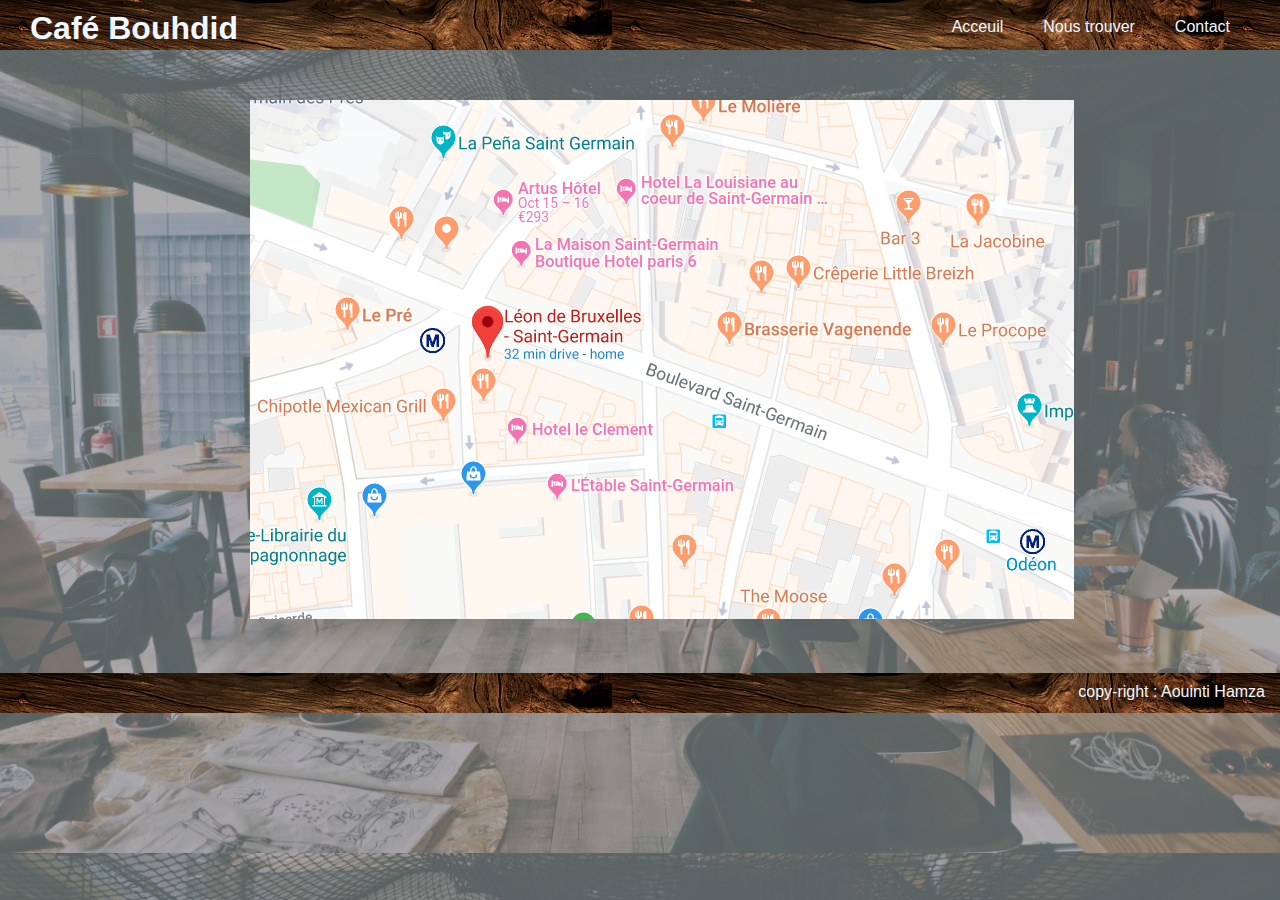
<file: where.html>
<!DOCTYPE html>
<html lang="en">
<head>
    <meta charset="UTF-8">
    <meta name="viewport" content="width=device-width, initial-scale=1.0">
    <title>where are we !</title>
    <link rel="stylesheet" href="style_where.css">
    
</head>
<body class="img">
    <header>
        <nav>
      <h1><a href="index.html">Café Bouhdid</a></h1>
      <ul>
        <li><a href="index.html" >Acceuil</a></li>
        <li><a href="where.html" target="_blank">Nous trouver</a></li>
        <li><a href="contact.html" target="_blank">Contact</a></li>
      </ul>
    </nav>
    </header> 
  <img src="images/cafe2.png"> 
  <footer> 
    <p>copy-right : Aouinti Hamza</p>
  </footer>
</body>
</html>
</file>
<file: style_where.css>
*{
    margin : 0;
    padding : 0;
    box-sizing : border-box;
    font-family:'Gill Sans', 'Gill Sans MT', Calibri, 'Trebuchet MS', sans-serif
    
}

nav {
    display: flex ;
    height: 50px;
    justify-content: space-between;
}

header { 
    background-color: brown;
    padding-left: 20px;
    background-image: url(images/bois.jpg); 
 } 
 
 
ul {
    padding-top: 8px;
    list-style: none;
    text-align: end;
    padding-right: 40px;
    
    
}

li { 
    float: left;
    margin-left: 20px ;
}

a{
    text-decoration: none;
    padding : 10px ; 
    float: left ; 
    color: aliceblue;
       
}
a:hover { 
    background-color: #1F1209 ;
}

img {
    margin-top: 50px;
    margin-bottom: 50px;
    margin-left: 250px;
    background-size: cover;
}

.img { 
    background-image: url(images/cafe1.jpg);
    background-size: cover;
    width: 100% ; 
    height: 600px ;
   }
  
   footer{
    background-image: url(images/bois.jpg);
    height: 40px;
   
}

   footer p {
    color: aliceblue;
    float: right;
    margin-right: 15px;
    margin-top: 10px;
}
</file>
